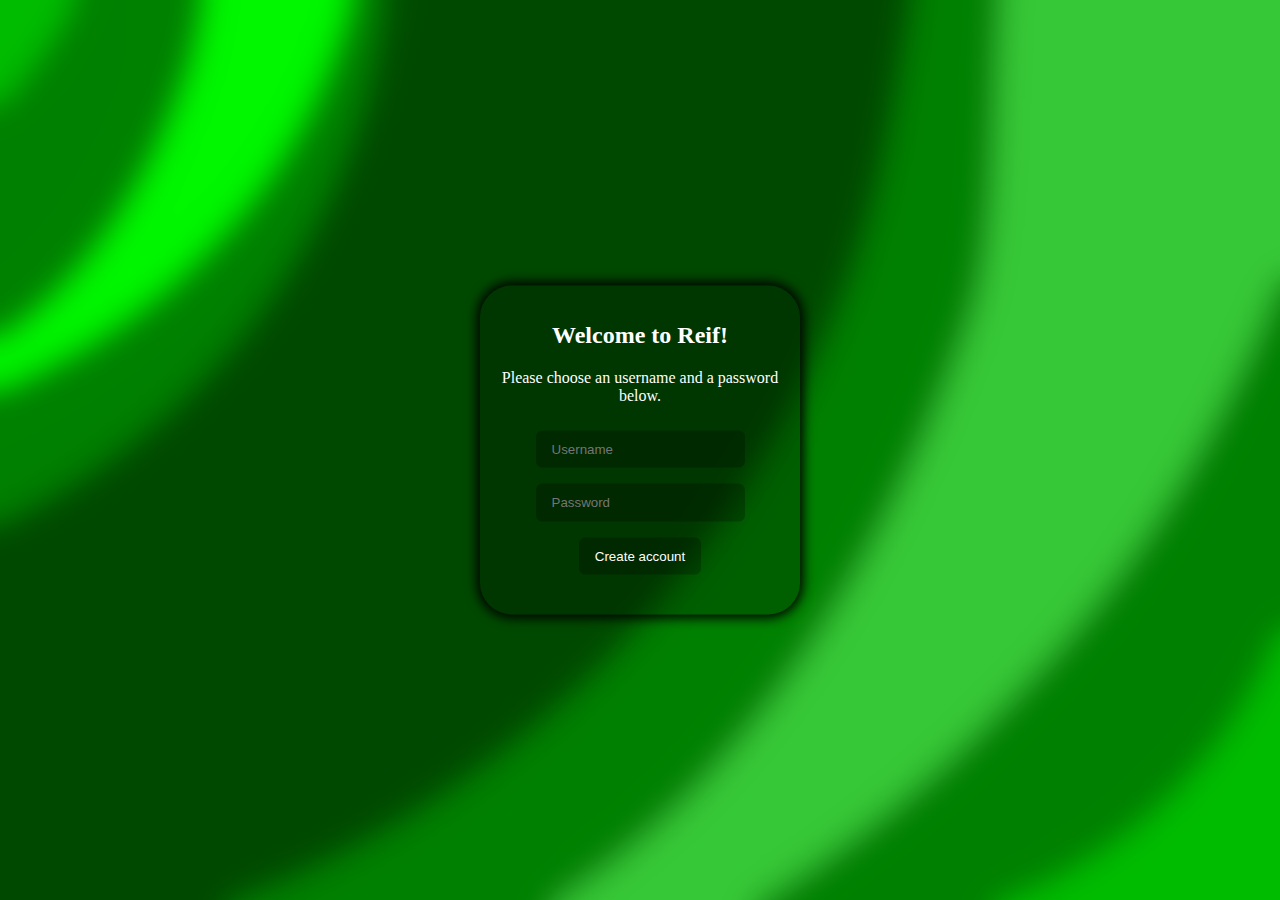
<file: setup/index.html>
<html class="login">
    <head>
        <title>Reif setup</title>
        <script src="index.js"></script>
        <link rel="stylesheet" href="index.css" type="text/css">
        <link href="../third_party/fontawesome/css/all.min.css" rel="stylesheet">
        <meta charset="utf-8">
        <meta name="viewport" content="width=device-width, initial-scale=1.0">
    </head>
    <body>
        <div class="container" id="container">
                <h2 id="heading1">Welcome to Reif!</h2>
                <div id="getStarted">Please choose an username and a password below.</div><br>
                <form onsubmit="createUser();return false;">
                    <input type="text" id="username" autocomplete="username" placeholder="Username">
                    <input type="password" id="password" autocomplete="new-password" placeholder="Password">
                    <input type="submit" id="submit" value="Create account">
                </form>
        </div>
        <script>
            preparePage();
        </script>
    </body>
</html>
</file>
<file: setup/index.css>
html.login {
    background: url("background.png");
    background-size: cover;
    background-repeat: no-repeat;
    height: 100%;
}

.login .container {
    background: #00000040;
    border-radius: 2rem;
    padding: 1rem;
    width: 18rem;
    position: absolute;
    transform: translate(-50%, -50%);
    top: 50%;
    left: 50%;
    color: white;
    text-align: center;
    box-shadow: black 0px 0px 12px 3px;
}

.login input {
    border: none;
    padding: 0.7rem 1rem;
    border-radius: 0.4rem;
    margin: 0.5rem;
    outline: none;
    background: hsla(0, 0%, 0%, 0.231);
    color: white;
}

.login button {
    border: none;
    padding: 0.7rem 1rem;
    border-radius: 0.4rem;
    margin: 0.5rem;
    color: white;
    outline: none;
    background: #0000003b;
}

button.copy {
    display: inline;
    margin-left: -0.8rem;
    border-bottom-left-radius: 0;
    border-top-left-radius: 0;
    height: 2.5rem;
}

input.copy {
    display: inline;
    border-bottom-right-radius: 0;
    border-top-right-radius: 0;
    height: 2.5rem;
}

#errorNotVerified {
    background: red;
    padding: 1rem;
    border-radius: 1rem;
    margin: 0.7rem;
    display: none;
}
</file>
